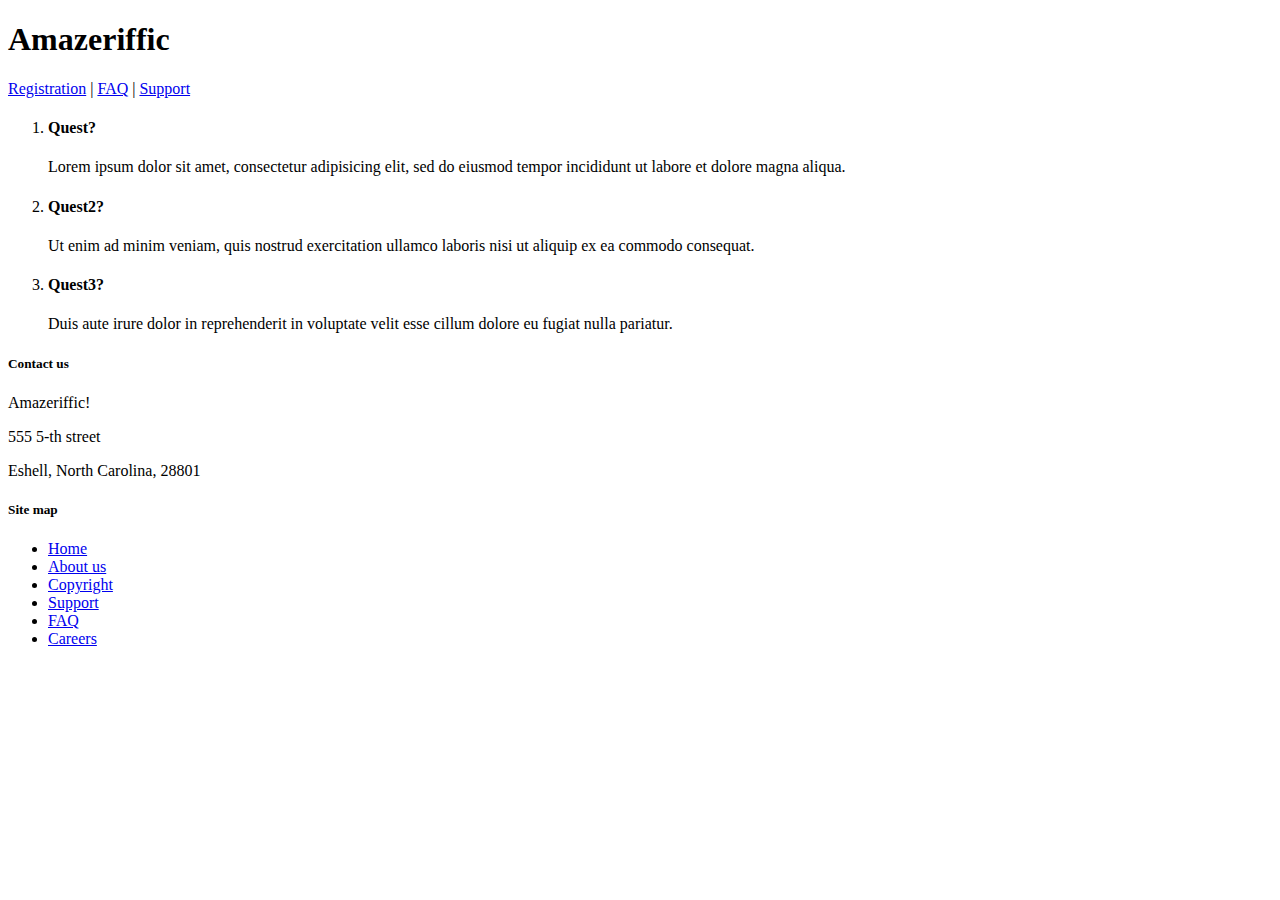
<file: faq.html>
<!DOCTYPE html>
<html>
<head>
	<meta charset="utf-8">
	<title>Amazeriffic</title>
</head>
<body>
	<header>
		<h1>Amazeriffic</h1>
		<nav>
			<a href="#">Registration</a> |
			<a href="#">FAQ</a> |
			<a href="#">Support</a>
		</nav>
	</header>
	<main>
		<ol>
			<li>
				<h4>Quest?</h4>
				<p>Lorem ipsum dolor sit amet, consectetur adipisicing elit, sed do eiusmod
				tempor incididunt ut labore et dolore magna aliqua.</p>
			</li>
			<li>
				<h4>Quest2?</h4>
				<p>Ut enim ad minim veniam,
				quis nostrud exercitation ullamco laboris nisi ut aliquip ex ea commodo
				consequat.</p>
			</li>
			<li>
				<h4>Quest3?</h4>
				<p>Duis aute irure dolor in reprehenderit in voluptate velit esse
				cillum dolore eu fugiat nulla pariatur.</p>
			</li>
		</ol>
	</main>
	<footer>
		<div class="contact">
			<h5>Contact us</h5>
			<p>Amazeriffic!</p>
			<p>555 5-th street</p>
			<p>Eshell, North Carolina, 28801</p>
		</div>
		<div class="sitemap">
			<h5>Site map</h5>
			<ul>
				<li><a href="index.html">Home</a></li>
				<li><a href="#">About us</a></li>
				<li><a href="#">Copyright</a></li>
				<li><a href="#">Support</a></li>
				<li><a href="#">FAQ</a></li>
				<li><a href="#">Careers</a></li>
			</ul>
		</div>
	</footer>
</body>
</html>
</file>
